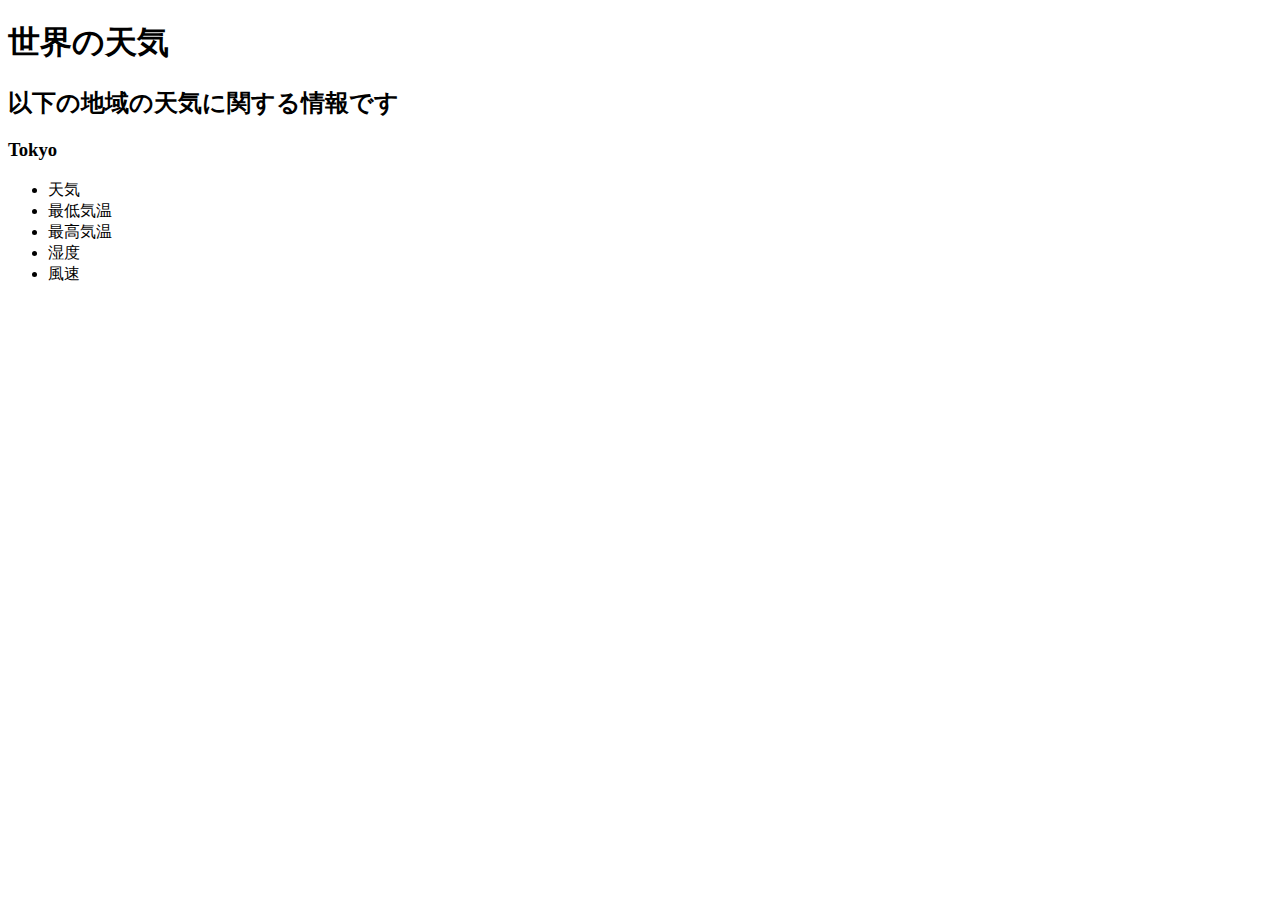
<file: project.html>
<!DOCTYPE html>
<html>
  <head>
    <meta charset="utf-8">
    <title>世界の天気</title>
  </head>
  <body>
    <h1>世界の天気</h1>
    <h2>以下の地域の天気に関する情報です</h2>
    <h3>Tokyo</h3>
    <ul>
        <li>天気</li>
        <li>最低気温</li>
        <li>最高気温</li>
        <li>湿度</li>
        <li>風速</li>
    </ul>
  </body>
</head>
</file>
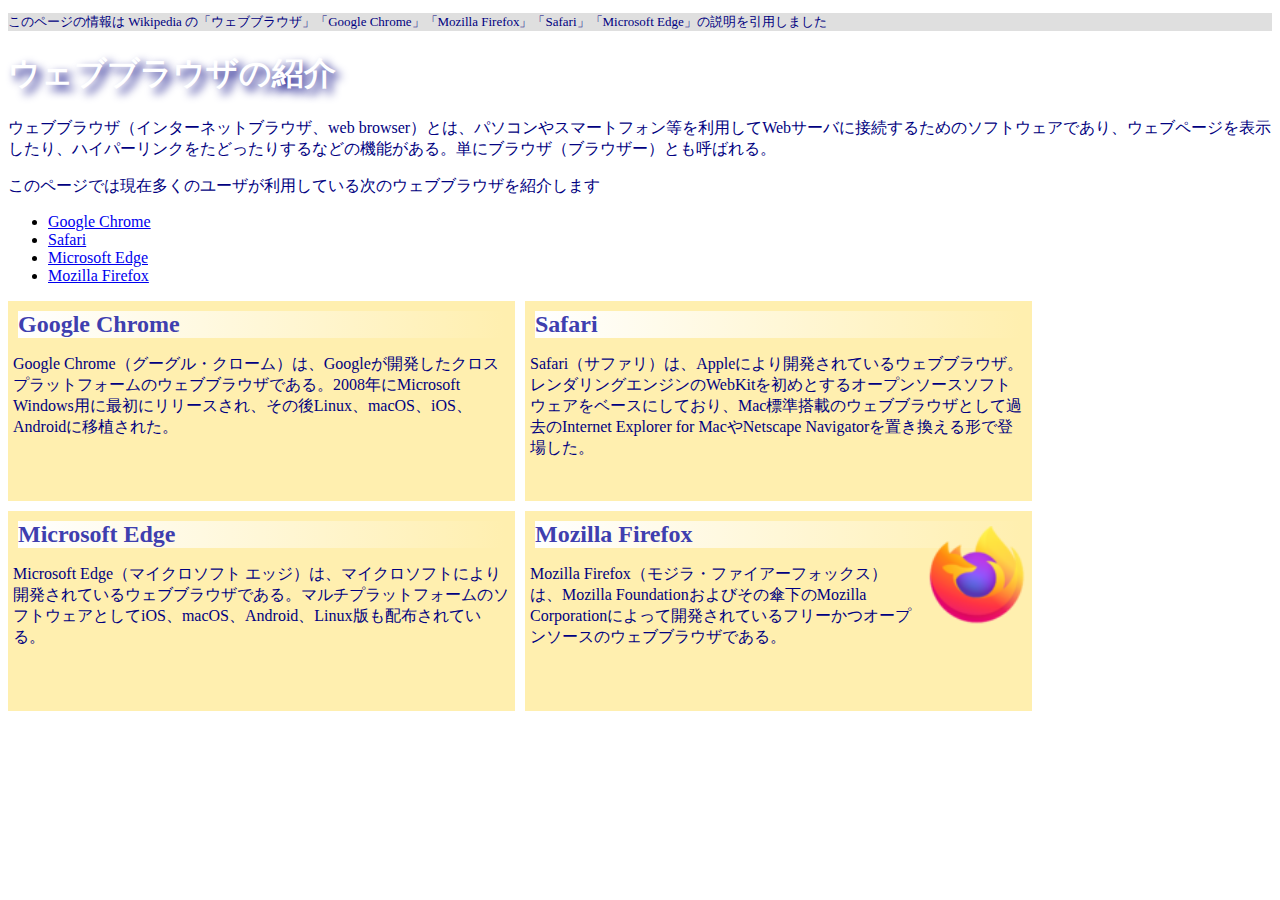
<file: practice-css/browser-intro.html>
<!doctype html>
<html lang="ja">
<head>
    <meta charset="utf-8">
    <title>ウェブブラウザの紹介</title>
	<link rel="stylesheet " href="browser-intro.css ">
</head>

<body>

<p class="info">このページの情報は Wikipedia の「ウェブブラウザ」「Google Chrome」「Mozilla Firefox」「Safari」「Microsoft Edge」の説明を引用しました</p>

<h1>ウェブブラウザの紹介</h1>

<p>ウェブブラウザ（インターネットブラウザ、web browser）とは、パソコンやスマートフォン等を利用してWebサーバに接続するためのソフトウェアであり、ウェブページを表示したり、ハイパーリンクをたどったりするなどの機能がある。単にブラウザ（ブラウザー）とも呼ばれる。</p>

<p>このページでは現在多くのユーザが利用している次のウェブブラウザを紹介します</p>
<ul>
	<li><a href="https://ja.wikipedia.org/wiki/Google_Chrome">Google Chrome<a></li>
	<li><a href="https://ja.wikipedia.org/wiki/Safari">Safari</a></li>
	<li><a href="https://ja.wikipedia.org/wiki/Microsoft_Edge">Microsoft Edge</a></li>
	<li><a href="https://ja.wikipedia.org/wiki/Mozilla_Firefox">Mozilla Firefox</a></li>
</ul>


<div id="zentai">

<div>
<h2>Google Chrome</h2>
<p>Google Chrome（グーグル・クローム）は、Googleが開発したクロスプラットフォームのウェブブラウザである。2008年にMicrosoft Windows用に最初にリリースされ、その後Linux、macOS、iOS、Androidに移植された。</p>
</div>

<div>
<h2>Safari</h2>
<p>Safari（サファリ）は、Appleにより開発されているウェブブラウザ。レンダリングエンジンのWebKitを初めとするオープンソースソフトウェアをベースにしており、Mac標準搭載のウェブブラウザとして過去のInternet Explorer for MacやNetscape Navigatorを置き換える形で登場した。</p>
</div>

<div>
<h2>Microsoft Edge</h2>
<p>Microsoft Edge（マイクロソフト エッジ）は、マイクロソフトにより開発されているウェブブラウザである。マルチプラットフォームのソフトウェアとしてiOS、macOS、Android、Linux版も配布されている。</p>
</div>

<div>
<img class="sign" src="firefox_icon.png">
<h2>Mozilla Firefox</h2>
<p>Mozilla Firefox（モジラ・ファイアーフォックス）は、Mozilla Foundationおよびその傘下のMozilla Corporationによって開発されているフリーかつオープンソースのウェブブラウザである。</p>
</div>

</div>

</body>

</html>
</file>
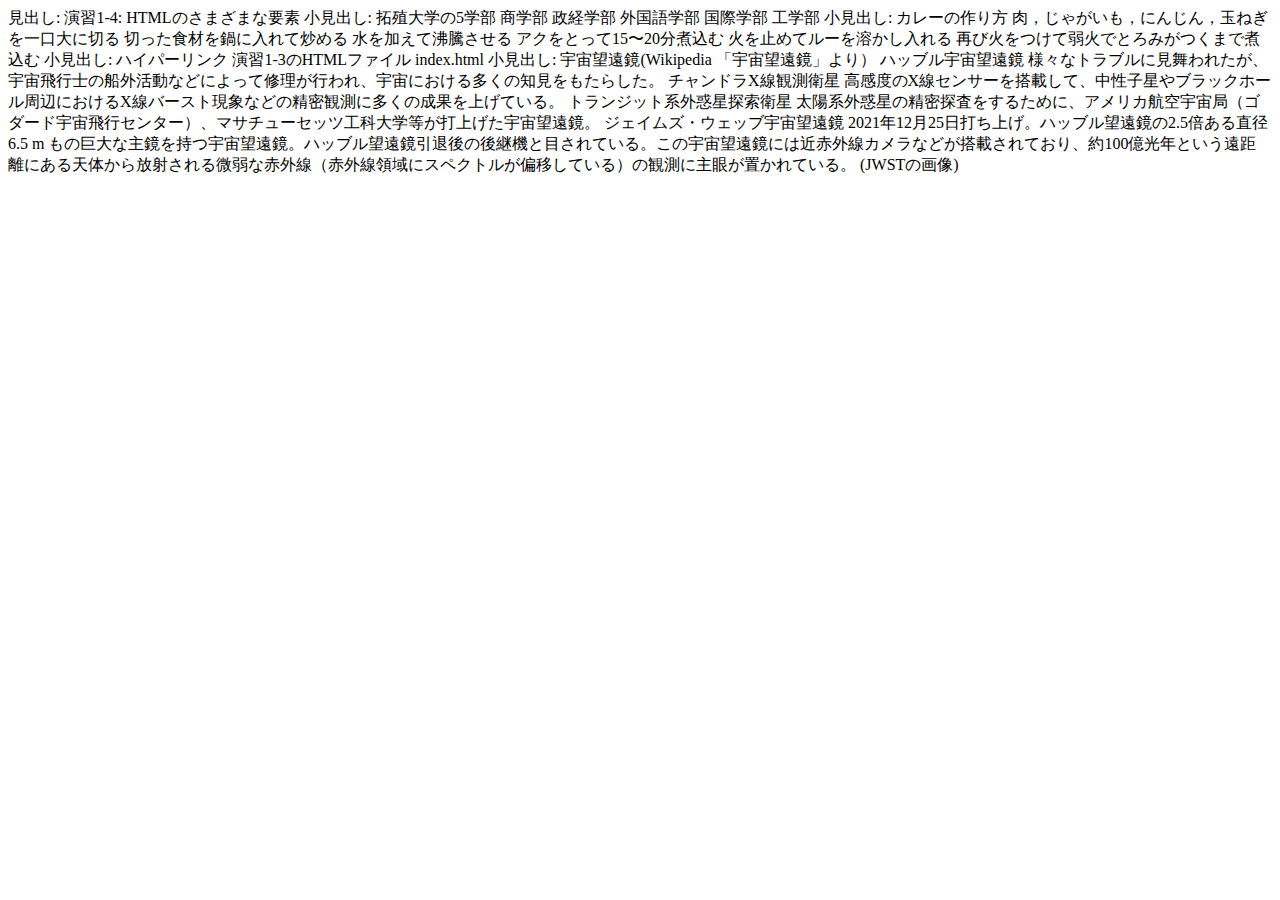
<file: practice-html/elements.html>
<!DOCTYPE html>
<html>
  <head>
    <meta charset="utf-8">
    <title>演習1-4: HTMLのさまざまな要素</title>
  </head>
  <body>
	見出し: 演習1-4: HTMLのさまざまな要素
		小見出し: 拓殖大学の5学部
			商学部
			政経学部
			外国語学部
			国際学部
			工学部
		小見出し: カレーの作り方
			肉，じゃがいも，にんじん，玉ねぎを一口大に切る
			切った食材を鍋に入れて炒める
			水を加えて沸騰させる
			アクをとって15〜20分煮込む
			火を止めてルーを溶かし入れる
			再び火をつけて弱火でとろみがつくまで煮込む
		小見出し: ハイパーリンク
			演習1-3のHTMLファイル
			index.html
		小見出し: 宇宙望遠鏡(Wikipedia 「宇宙望遠鏡」より）
			ハッブル宇宙望遠鏡
				様々なトラブルに見舞われたが、宇宙飛行士の船外活動などによって修理が行われ、宇宙における多くの知見をもたらした。
			チャンドラX線観測衛星
				高感度のX線センサーを搭載して、中性子星やブラックホール周辺におけるX線バースト現象などの精密観測に多くの成果を上げている。
			トランジット系外惑星探索衛星
				太陽系外惑星の精密探査をするために、アメリカ航空宇宙局（ゴダード宇宙飛行センター）、マサチューセッツ工科大学等が打上げた宇宙望遠鏡。
			ジェイムズ・ウェッブ宇宙望遠鏡
				2021年12月25日打ち上げ。ハッブル望遠鏡の2.5倍ある直径6.5 m もの巨大な主鏡を持つ宇宙望遠鏡。ハッブル望遠鏡引退後の後継機と目されている。この宇宙望遠鏡には近赤外線カメラなどが搭載されており、約100億光年という遠距離にある天体から放射される微弱な赤外線（赤外線領域にスペクトルが偏移している）の観測に主眼が置かれている。

		(JWSTの画像)
  </body>
</html>
</file>
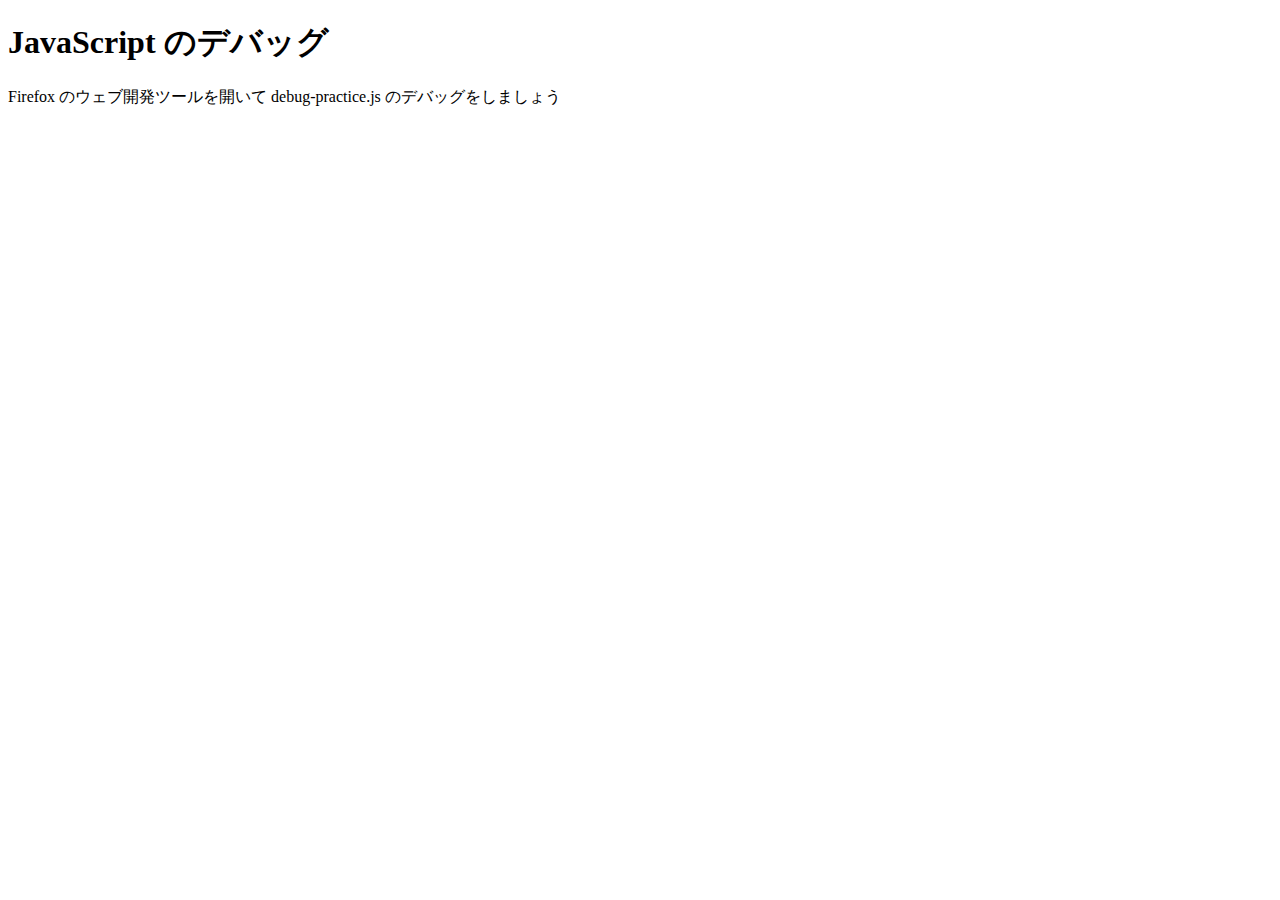
<file: practice-js/debug-practice.html>
<!DOCTYPE html>
<html>
  <head>
    <meta charset="utf-8">
    <title>JavaScript のデバッグ</title>
	<script src="debug-practice.js" defer></script>
  </head>

  <body>
    <h1>JavaScript のデバッグ</h1>

    <p>Firefox のウェブ開発ツールを開いて debug-practice.js のデバッグをしましょう</p>
  </body>
</html>
</file>
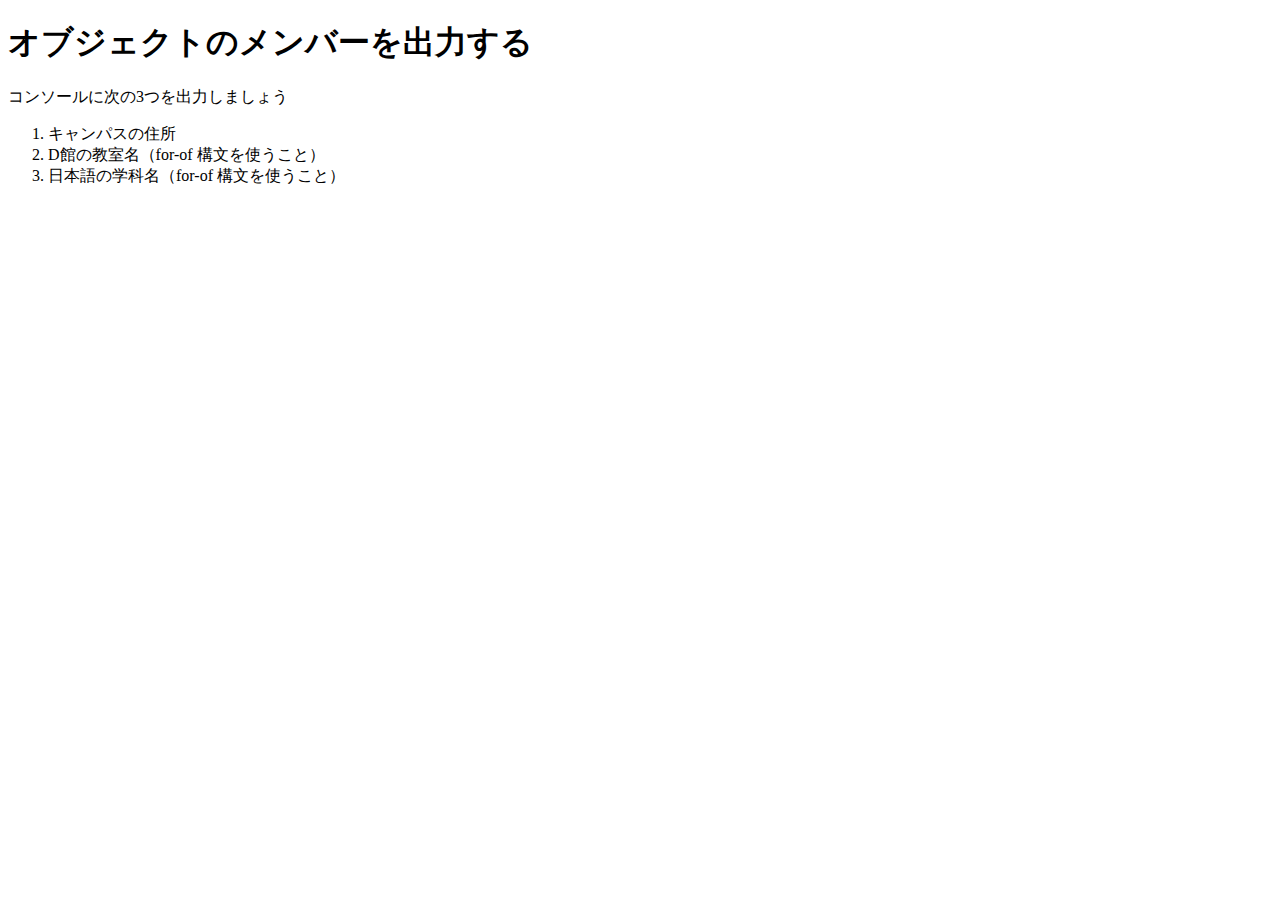
<file: practice-js/obj-practice.html>
<!DOCTYPE html>
<html>
  <head>
    <meta charset="utf-8">
    <title>JavaScript のオブジェクト</title>
	<script src="obj-practice.js" defer></script>
  </head>

  <body>
    <h1>オブジェクトのメンバーを出力する</h1>

    <p>コンソールに次の3つを出力しましょう</p>
	<ol>
		<li>キャンパスの住所</li>
		<li>D館の教室名（for-of 構文を使うこと）</li>
		<li>日本語の学科名（for-of 構文を使うこと）</li>
	</ol>
  </body>
</html>
</file>
<file: practice-css/browser-intro.css>
p {
	color: navy;
}

p.info {
	font-size: small;
	background-color:#dfdfdf
}

h1 {
	color: white;
	text-shadow: navy 5px 5px 10px;
}

h2 {
	background: linear-gradient(to right, white, #ffefaf);
	color:#3f3faf;
	margin: 5px;
	font-family: cursive;
}

div#zentai {
	display: grid;
	grid-template-columns: 1fr 1fr ; 
	grid-auto-rows: 200px 200px; 
    grid-gap: 10px;
	width: 1024px;
}

div#zentai > div {
	padding: 5px;
	background-color: #ffefaf;
}

img.sign {
    float: right;
	width: 100px;
    height: 100px;
    margin: 10px 0 10px 10px;
}
</file>
